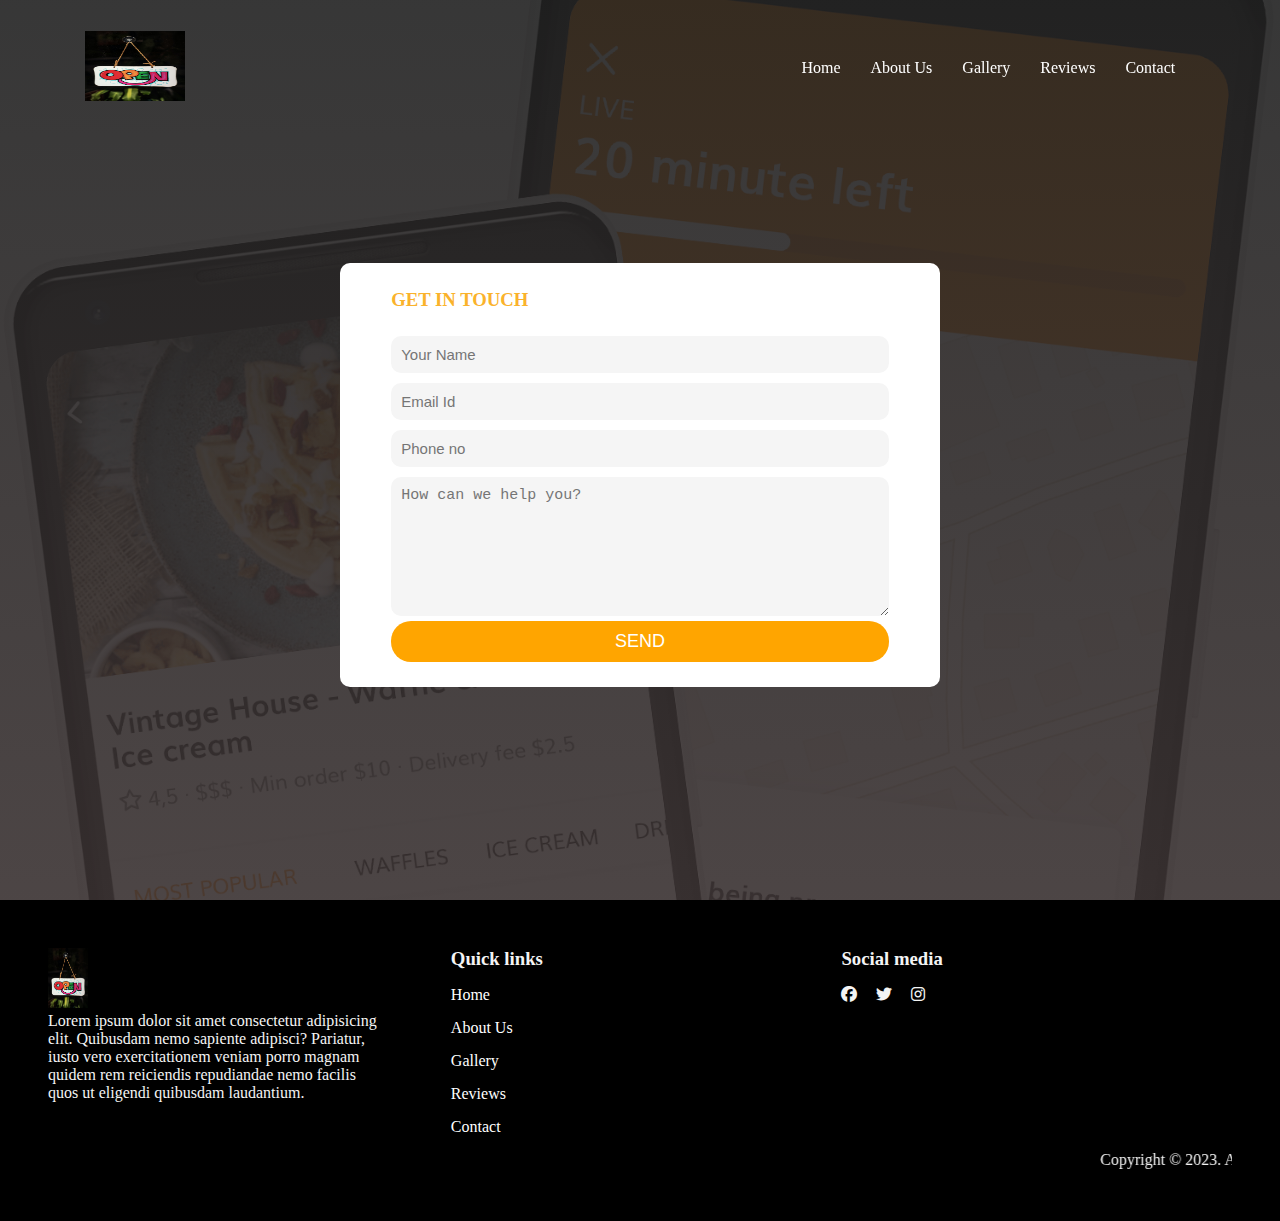
<file: Html/Contact.html>
<!DOCTYPE html>
<html lang="en">
<head>
    <meta charset="UTF-8">
    <meta http-equiv="X-UA-Compatible" content="IE=edge">
    <meta name="viewport" content="width=device-width, initial-scale=1.0">
    <title>Contact | Page</title>

    <!-- Custom Link -->
    <link rel="stylesheet" href="../Css/Contact.css">

    <!-- Nav link -->
    <link rel="stylesheet" href="../Css/nav.css">

    <!-- Font Awesome -->
    <link rel="stylesheet" href="https://cdnjs.cloudflare.com/ajax/libs/font-awesome/6.4.0/css/all.min.css">
</head>
<body>
    <!-- Nav -->
    <nav>
        <div><img src="../image/restaurant logo.jpg" alt="" width="100px" height="70px"></div>
        <ul class="nav-links">
            <li><a href="index.html">Home</a></li>
            <li><a href="About.html">About Us</a></li>
            <li><a href="Gallery.html">Gallery</a></li>
            <li><a href="Review.html">Reviews</a></li>
            <li><a href="#">Contact</a></li>
        </ul>
        <!--Menu-->
        <div class="btn">
            <i class="fa-solid fa-bars"></i>
            <i class="fa-solid fa-xmark" style="display: none;"></i>
        </div>
    </nav>
    <!--Nav end-->

    <div class="container">
        <form action="https://formsubmit.co/oginefepromise@gmail.com" method="post">
            <h3>GET IN TOUCH</h3>
            <input type="text" id="name" name="name" placeholder="Your Name" required> 
            <input type="email" id="email" name="email" placeholder="Email Id" required>
            <input type="text" id="number" name="number" placeholder="Phone no" required>
            <textarea name="msg" id="msg" cols="40" rows="7" name="msg" placeholder="How can we help you?" required></textarea>
            <button type="submit">SEND</button>
        </form>
    </div>

    <!-- Footer -->
    <footer>
        <div class="footer-container">
            <div class="inner-container">
                <img src="../image/restaurant logo.jpg" alt="Logo">
                <p>Lorem ipsum dolor sit amet consectetur adipisicing elit. Quibusdam nemo sapiente adipisci? Pariatur, iusto vero exercitationem veniam porro magnam quidem rem reiciendis repudiandae nemo facilis quos ut eligendi quibusdam laudantium.</p>
            </div>
            <div class="quick-links">
                <h3>Quick links</h3>
                <ul>
                    <li><a href="index.html">Home</a></li>
                    <li><a href="About.html">About Us</a></li>
                    <li><a href="Gallery.html">Gallery</a></li>
                    <li><a href="Review.html">Reviews</a></li>
                    <li><a href="#">Contact</a></li>
                </ul>
            </div>
            <div class="social-media">
                <h3>Social media</h3>
                <p>
                    <i class="fa-brands fa-facebook"></i>
                    <i class="fa-brands fa-twitter"></i>
                    <i class="fa-brands fa-instagram"></i>
                </p>
            </div>
        </div>
        <marquee>Copyright &copy; 2023. All rights reserved.</marquee>
       </footer>

       <!-- Custom JS -->
      <script src="../Javascript/Script.js"></script>
</body>
</html>
</file>
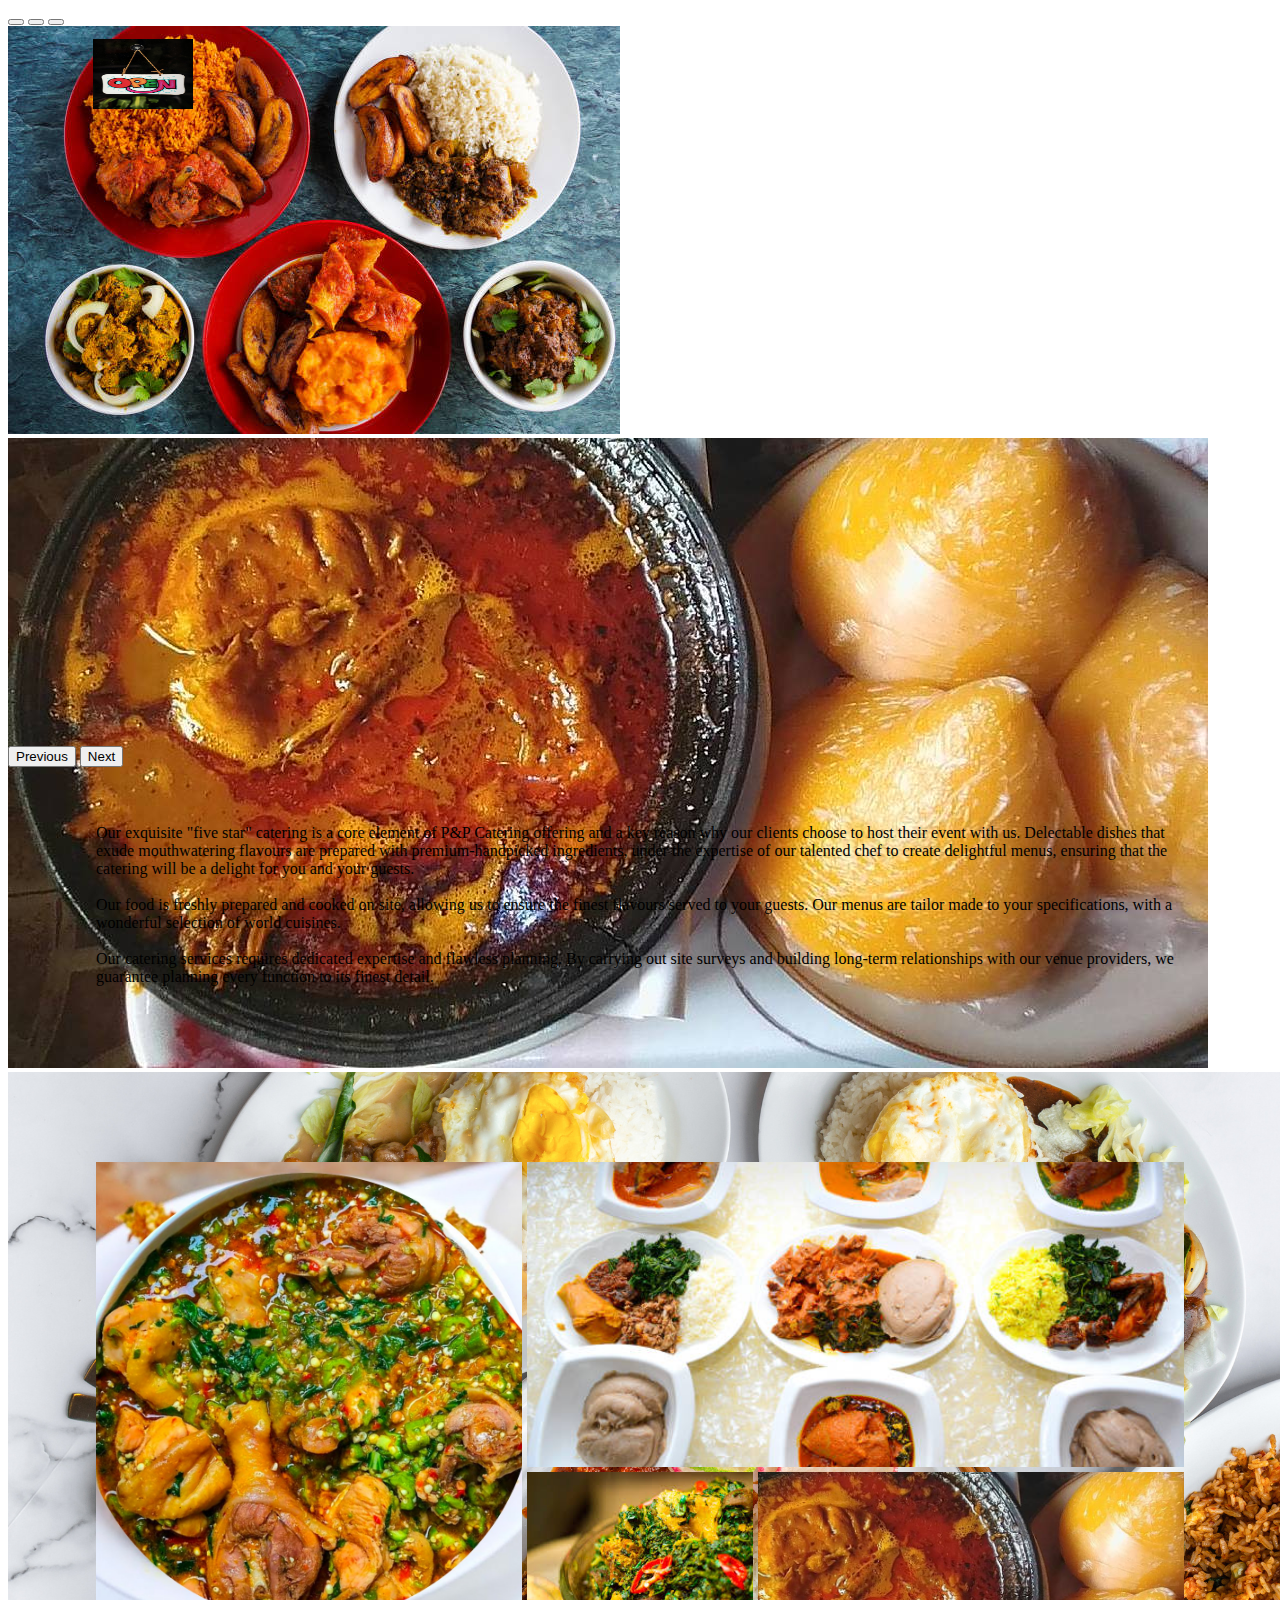
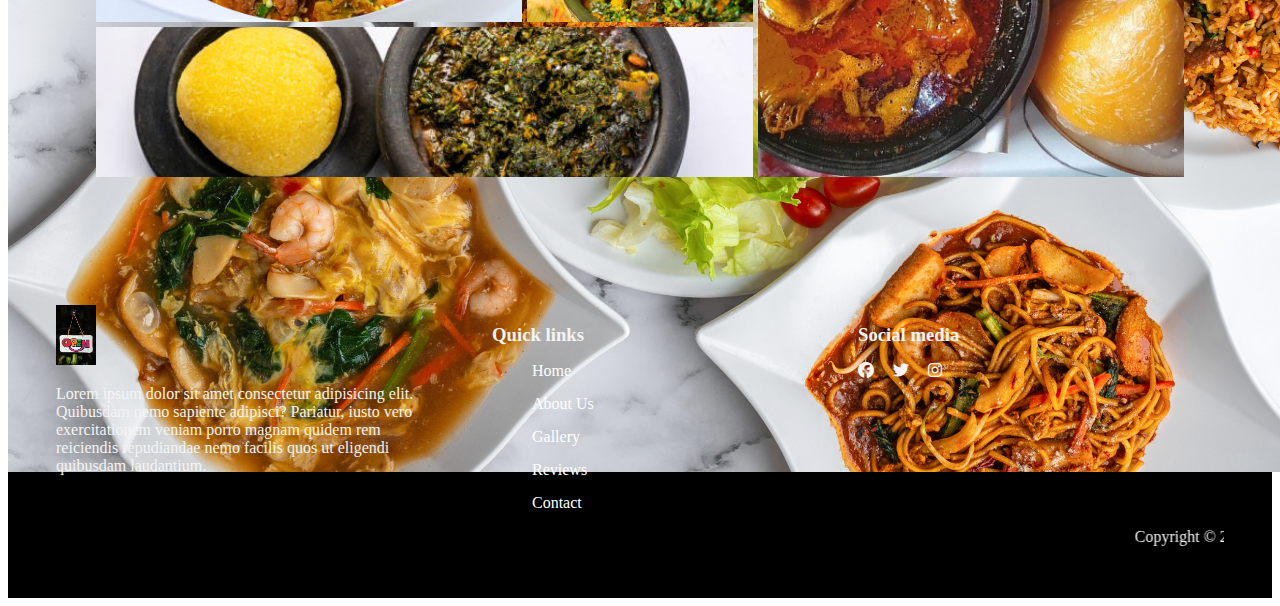
<file: Html/Gallery.html>
<!DOCTYPE html>
<html lang="en">
<head>
    <meta charset="UTF-8">
    <meta name="viewport" content="width=device-width, initial-scale=1.0">
    <title>Gallery | Page</title>
    <!-- Custom Css -->
    <link rel="stylesheet" href="../Css/Gallery.css">

    <!-- Navigation file -->
    <link rel="stylesheet" href="../Css/nav.css">

    <!-- Font Awesome -->
    <link rel="stylesheet" href="https://cdnjs.cloudflare.com/ajax/libs/font-awesome/6.4.0/css/all.min.css">

    <!-- Bootstrap Link -->
    <link href="https://cdn.jsdelivr.net/npm/bootstrap@5.3.0/dist/css/bootstrap.min.css" rel="stylesheet" integrity="sha384-9ndCyUaIbzAi2FUVXJi0CjmCapSmO7SnpJef0486qhLnuZ2cdeRhO02iuK6FUUVM" crossorigin="anonymous">
</head>
<body>
    <!-- Navigation beginning -->
    <nav>
        <div><img src="../image/restaurant logo.jpg" alt="" width="100px" height="70px"></div>
        <ul class="nav-links">
            <li><a href="index.html">Home</a></li>
            <li><a href="About.html">About Us</a>
            <li><a href="#">Gallery</a></li>
            <li><a href="Review.html">Reviews</a></li>
            <li class="a"><a href="Contact.html">Contact</a></li>
        </ul>
        <!--Menu-->
        <div class="btn">
            <i class="fa-solid fa-bars"></i>
            <i class="fa-solid fa-xmark" style="display: none;"></i>
        </div>
    </nav>
    <!-- Navigation end -->

    <!-- Carousel -->
    <div id="carouselExampleIndicators" class="carousel slide" data-bs-ride="carousel">
        <div class="carousel-indicators">
          <button type="button" data-bs-target="#carouselExampleIndicators" data-bs-slide-to="0" class="active" aria-current="true" aria-label="Slide 1"></button>
          <button type="button" data-bs-target="#carouselExampleIndicators" data-bs-slide-to="1" aria-label="Slide 2"></button>
          <button type="button" data-bs-target="#carouselExampleIndicators" data-bs-slide-to="2" aria-label="Slide 3"></button>
        </div>
        <div class="carousel-inner">
          <div class="carousel-item active">
            <img src="../image/variety.jpg" class="d-block w-100" alt="..." >
          </div>
          <div class="carousel-item">
            <img src="../image/banga.jpg" class="d-block w-100" alt="...">
          </div>
          <div class="carousel-item">
            <img src="../image/local-food.png" class="d-block w-100" alt="..." >
          </div>
        </div>
        <button class="carousel-control-prev" type="button" data-bs-target="#carouselExampleIndicators" data-bs-slide="prev">
          <span class="carousel-control-prev-icon" aria-hidden="true"></span>
          <span class="visually-hidden">Previous</span>
        </button>
        <button class="carousel-control-next" type="button" data-bs-target="#carouselExampleIndicators" data-bs-slide="next">
          <span class="carousel-control-next-icon" aria-hidden="true"></span>
          <span class="visually-hidden">Next</span>
        </button>
      </div>
      <!-- Carousel End -->

      <main>
        <section>
            <p>Our exquisite "five star" catering is a core element of P&P Catering offering and a key reason why our clients choose to host their event with us. Delectable dishes that exude mouthwatering flavours are prepared with premium-handpicked ingredients, under the expertise of our talented chef to create delightful menus, ensuring that the catering will be a delight for you and your guests. <br> <br>
            Our food is freshly prepared and cooked on site, allowing us to ensure the finest flavours served to your guests. Our menus are tailor made to your specifications, with a wonderful selection of world cuisines. <br> <br>
            Our catering services requires dedicated expertise and flawless planning. By carrying out site surveys and building long-term relationships with our venue providers, we guarantee planning every function to its finest detail.</p>
        </section>
        <section>
            <div class="grid-container">
                <div class="grid-item item1">
                    <img src="../image/okro-soup.jpeg" alt="">
                </div>
                <div class="grid-item item2">
                    <img src="../image/ewedu1.jpg" alt="">
                </div>
                <div class="grid-item item3">
                    <img src="../image/edikikor.jpg" alt="">
                </div>
                <div class="grid-item item4">
                    <img src="../image/afang.jpg" alt="">
                </div>
                <div class="grid-item item5">
                    <img src="../image/banga.jpg" alt="">
                </div>
            </div>
        </section>
    </main>

    <!-- Footer -->
    <footer>
        <div class="footer-container">
            <div class="inner-container">
                <img src="../image/restaurant logo.jpg" alt="Logo">
                <p>Lorem ipsum dolor sit amet consectetur adipisicing elit. Quibusdam nemo sapiente adipisci? Pariatur, iusto vero exercitationem veniam porro magnam quidem rem reiciendis repudiandae nemo facilis quos ut eligendi quibusdam laudantium.</p>
            </div>
            <div class="quick-links">
                <h3>Quick links</h3>
                <ul>
                    <li><a href="index.html">Home</a></li>
                    <li><a href="About.html">About Us</a></li>
                    <li><a href="#">Gallery</a></li>
                    <li><a href="Review.html">Reviews</a></li>
                    <li><a href="Contact.html">Contact</a></li>
                </ul>
            </div>
            <div class="social-media">
                <h3>Social media</h3>
                <p>
                    <i class="fa-brands fa-facebook"></i>
                    <i class="fa-brands fa-twitter"></i>
                    <i class="fa-brands fa-instagram"></i>
                </p>
            </div>
        </div>
        <marquee>Copyright &copy; 2023. All rights reserved.</marquee>
       </footer>

      <!-- Bootstrap js -->
      <script src="https://cdn.jsdelivr.net/npm/bootstrap@5.3.0/dist/js/bootstrap.bundle.min.js" integrity="sha384-geWF76RCwLtnZ8qwWowPQNguL3RmwHVBC9FhGdlKrxdiJJigb/j/68SIy3Te4Bkz" crossorigin="anonymous"></script>

      <!-- Custom JS -->
      <script src="../Javascript/Script.js"></script>
</body>
</html>
</file>
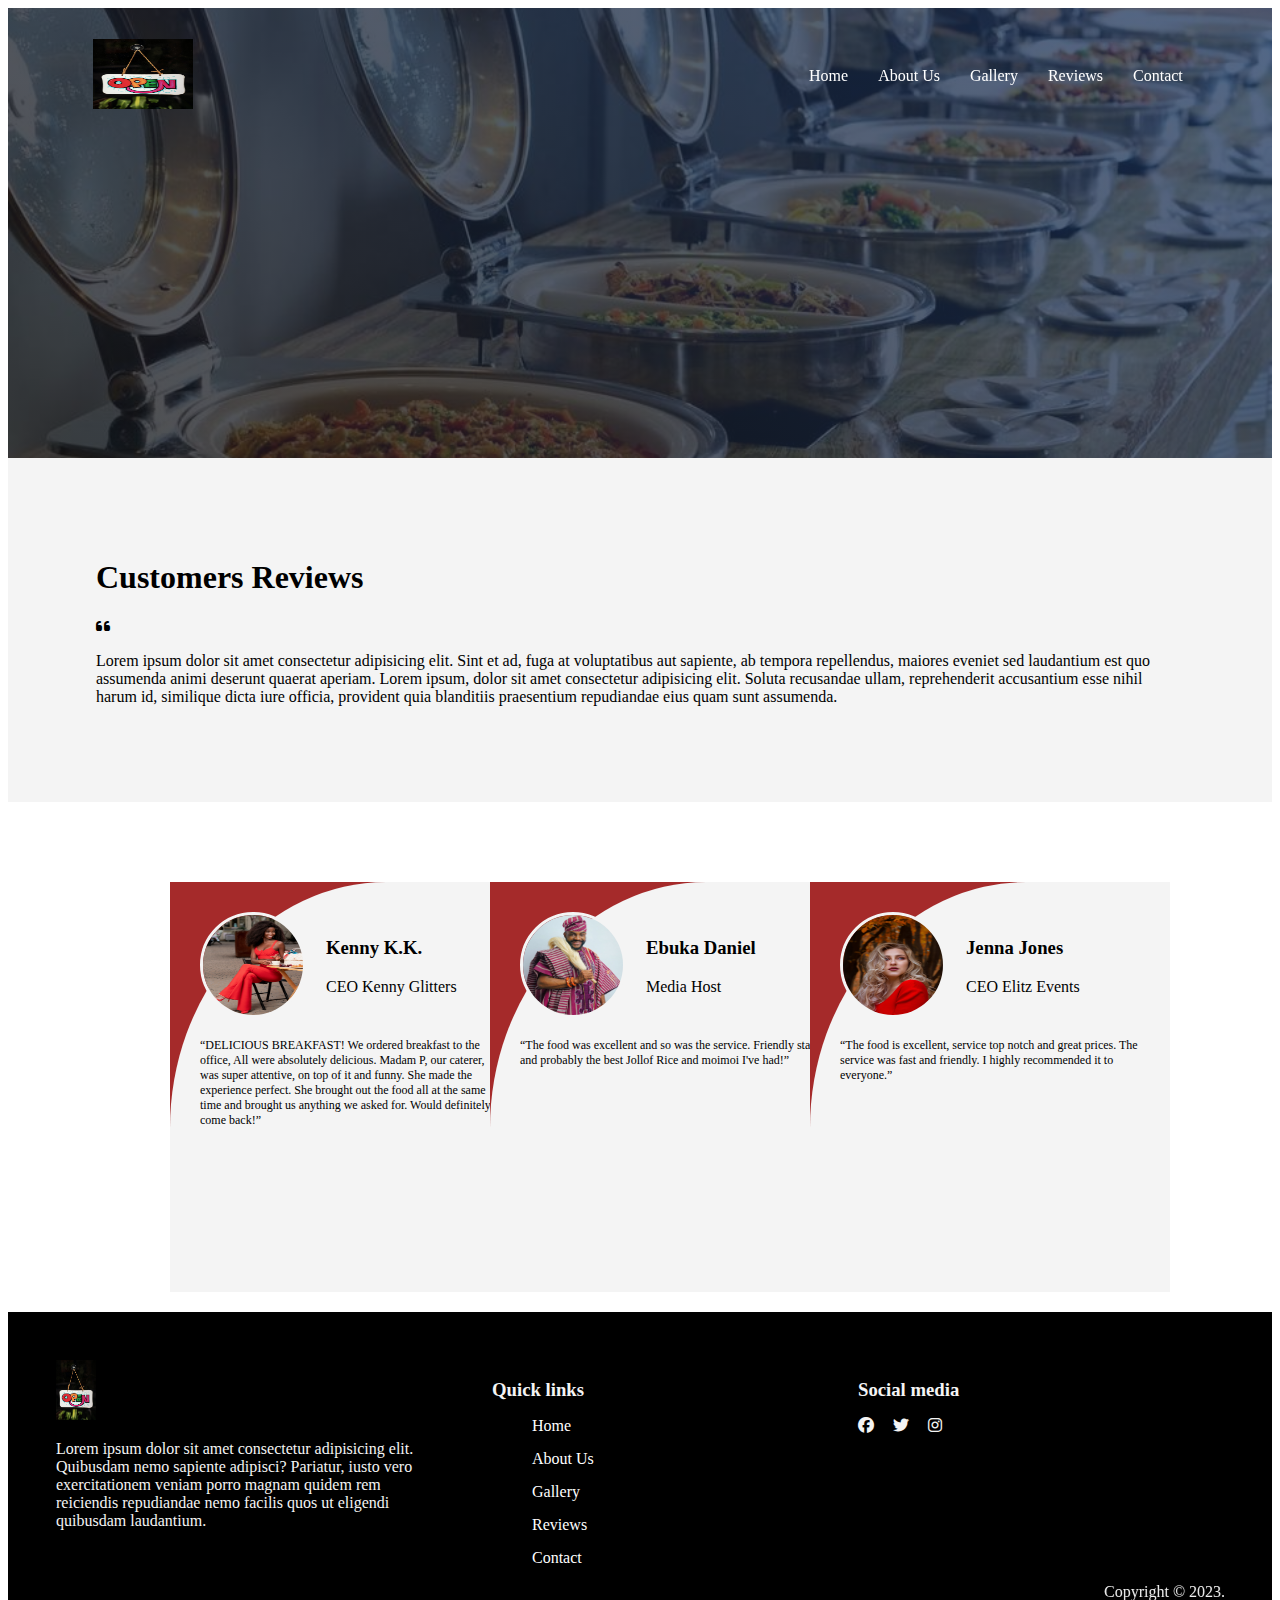
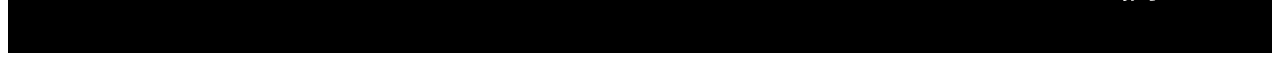
<file: Html/Review.html>
<!DOCTYPE html>
<html lang="en">
<head>
    <meta charset="UTF-8">
    <meta name="viewport" content="width=device-width, initial-scale=1.0">
    <title>Review | Page</title>
    <!-- Custom css -->
    <link rel="stylesheet" href="../Css/Review.css">

    <!-- Navigation file -->
    <link rel="stylesheet" href="../Css/nav.css">

    <!-- Font Awesome -->
    <link rel="stylesheet" href="https://cdnjs.cloudflare.com/ajax/libs/font-awesome/6.4.0/css/all.min.css">

</head>
<body>
    <!-- Navigation beginning -->
    <nav>
        <div><img src="../image/restaurant logo.jpg" alt="" width="100px" height="70px"></div>
        <ul class="nav-links">
            <li><a href="index.html">Home</a></li>
            <li><a href="About.html">About Us</a>
            <li><a href="Gallery.html">Gallery</a></li>
            <li><a href="#">Reviews</a></li>
            <li class="a"><a href="Contact.html">Contact</a></li>
        </ul>
        <!--Menu-->
        <div class="btn">
            <i class="fa-solid fa-bars"></i>
            <i class="fa-solid fa-xmark" style="display: none;"></i>
        </div>
    </nav>
    <!-- Navigation end -->


    <header>
        
    </header>

    <!-- Main -->
    <main>
        <section>
          <h1>Customers Reviews</h1>
          <i class="fa-solid fa-quote-left"></i>
          <p>Lorem ipsum dolor sit amet consectetur adipisicing elit. Sint et ad, fuga at voluptatibus aut sapiente, ab tempora repellendus, maiores eveniet sed laudantium est quo assumenda animi deserunt quaerat aperiam. Lorem ipsum, dolor sit amet consectetur adipisicing elit. Soluta recusandae ullam, reprehenderit accusantium esse nihil harum id, similique dicta iure officia, provident quia blanditiis praesentium repudiandae eius quam sunt assumenda.</p>
        </section>
        <!--Reviews-->
        <section class="slide-container">
         <div class="swiper mySwiper">
          <div class="swiper-wrapper">
            <!--=== Review 1 ===-->
         <div class="card-container swiper-slide">
           <div class="card-content">
             <div class="card-image">
               <img src="../image/Ladyeating.jpg" alt="1 photo">
               <div class="card-name">
                 <h3>Kenny K.K.</h3>
                 <p>CEO Kenny Glitters</p>
               </div>
             </div>
             <p>“DELICIOUS BREAKFAST! We ordered breakfast to the office, All were absolutely delicious. Madam P, our caterer, was super attentive, on top of it and funny. She made the experience perfect. She brought out the food all at the same time and brought us anything we asked for. Would definitely come back!”</p>
           </div>
         </div>
         <!--=== Review 2 ===-->
         <div class="card-container swiper-slide">
           <div class="card-content">
             <div class="card-image">
               <img src="../image/Yoruba man.jpg" alt="2 photo">
               <div class="card-name">
                 <h3>Ebuka Daniel</h3>
                 <p>Media Host</p>
               </div>
             </div>
             <p>“The food was excellent and so was the service. Friendly staff and probably the best Jollof Rice and moimoi I've had!”</p>
           </div>
         </div>
         <!--=== Review 3 ===-->
         <div class="card-container swiper-slide">
           <div class="card-content">
             <div class="card-image">
               <img src="../image/Ladyeating2.jpg" alt="3 photo">
               <div class="card-name">
                 <h3>Jenna Jones</h3>
                 <p>CEO Elitz Events</p>
               </div>
             </div>
             <p>“The food is excellent, service top notch and great prices. The service was fast and friendly. I highly recommended it to everyone.”</p>
           </div>
         </div>
        </div>
        <!-- <div class="swiper-button-next"></div>
        <div class="swiper-button-prev"></div>
        <div class="swiper-pagination"></div> -->
         </div>
        </section>
      </main>
      <!--=== Main End ===-->

       <!-- Footer -->
    <footer>
        <div class="footer-container">
            <div class="inner-container">
                <img src="../image/restaurant logo.jpg" alt="Logo">
                <p>Lorem ipsum dolor sit amet consectetur adipisicing elit. Quibusdam nemo sapiente adipisci? Pariatur, iusto vero exercitationem veniam porro magnam quidem rem reiciendis repudiandae nemo facilis quos ut eligendi quibusdam laudantium.</p>
            </div>
            <div class="quick-links">
                <h3>Quick links</h3>
                <ul>
                    <li><a href="index.html">Home</a></li>
                    <li><a href="About.html">About Us</a></li>
                    <li><a href="Gallery.html">Gallery</a></li>
                    <li><a href="#">Reviews</a></li>
                    <li><a href="Contact.html">Contact</a></li>
                </ul>
            </div>
            <div class="social-media">
                <h3>Social media</h3>
                <p>
                    <i class="fa-brands fa-facebook"></i>
                    <i class="fa-brands fa-twitter"></i>
                    <i class="fa-brands fa-instagram"></i>
                </p>
            </div>
        </div>
        <marquee>Copyright &copy; 2023. All rights reserved.</marquee>
       </footer>


    <!-- Custom JS -->
    <script src="../Javascript/Script.js"></script>
</body>
</html>
</file>
<file: Css/Contact.css>
*{
    margin: 0;
    padding: 0;
    box-sizing: border-box;
}
/* linear-gradient(to bottom, rgba(33, 33, 33, 0.9), rgba(98, 88, 88, 0.9)), */
.container{
    width: 100%;
    height: 100vh;
    background-image: linear-gradient(to bottom, rgba(33, 33, 33, 0.9), rgba(57, 49, 49, 0.9)),
    url('../image/phone3.png');
    background-repeat: no-repeat;
    background-size: cover;
    background-position: center;
    /* filter: brightness(20%); */
    /* opacity: 50%; */
    /* overflow: hidden; */ 
    display: flex;
    justify-content: center;
    align-items: center;
}
form{
    background-color: #fff;
    display: flex;
    flex-direction: column;
    padding: 2vw 4vw;
    width: 90%;
    max-width: 600px;
    border-radius: 10px;
    margin-top: 50px;
}
form h3{
    color: rgb(250, 178, 43);
    font-weight: 800;
    margin-bottom: 20px;
}
form input, form textarea{
    border: 0;
    outline: none;
    padding: 10px;
    margin: 5px 0;
    background-color: #f5f5f5;
    font-size: 15px;
    border-radius: 10px;
}
form button{
    padding: 10px;
    background-color: orange;
    color: #fff;
    border: 0;
    outline: none;
    border-radius: 20px;
    font-size: 18px;
    cursor: pointer;
}
</file>
<file: Css/nav.css>
nav{
    /* background-color: antiquewhite; */
    position: fixed;
    z-index: 1000;
    width: 100%;
    height: 15vh;
    display: flex;
    align-items: center;
    justify-content: space-between;
    padding: 0 5.3rem;
    font-weight: 300;
}
nav .logo img{
    width: 50px;
}
 
nav .btn{
    display: none;
    color: white;
    font-size: 2rem;
    cursor: pointer;
}
 
nav ul{
    list-style: none;
    display: flex;
}
 
nav ul li{
    margin: 0 10px;
}
 
nav ul a{
    color: white;
    text-decoration: none;
    margin-right: 10px;
}
nav ul .a a{
    margin-right: 180px;
}
 
nav ul a:hover{
    color: orangered;
}

/*Footer*/
footer{
    padding: 3rem 3rem;
    background-color: black;
    color: #f4f4f4;
    font-weight: 300;
}

footer .footer-container{
    display: flex;
    justify-content: space-between;
}

footer .footer-container > div{
    width: 40%;
}

footer .inner-container{
    padding-right: 70px;
}

footer img{
    width: 40px;
}

footer h3{
    margin-bottom: 1rem;
}

footer ul{
    list-style: none;
}

footer ul li{
    margin-bottom: 15px;
}

footer ul li a{
    color: white;
    text-decoration: none;
}

footer ul li a:hover, footer .social-media p i:hover{
    color: orangered;
}

footer .social-media p i{
    margin-right: 15px;
}

footer > p{
    text-align: center;
    margin-top: 2rem;
    border-top: 1px solid #f4f4f4;
    padding-top: 2rem;
}

/* @media screen and (max-width: 496px){
    .readmore-div{
    margin-left: 8rem;
    }
    nav .anchor{
        display: block;
        
    }
    a:hover{
        background: none;
        color: rgb(247, 29, 102);
    }
     nav a{
        position: fixed;
        width: 100%;
        height: 100vh;
        top: 80px;
        left: -100%;
        text-align: center;
        transition: all .5s;
    }
    .fa-bars{
        display: block;
    }
} */

/*Tablet View*/
@media screen and (max-width:800px) {
    nav{
        padding:2.5rem;
        background-color: black;
        align-items: flex-start;
    }

    nav .logo img{
        width: 35px;
     }

    .nav-links{
        display: none;
        flex-direction: column;
        position: absolute;
        right: 0;
        top: 94px;
        background-color: black;
    }

    .nav-links li{
        margin: 10px;
    }

    .openMenu{
        display: flex;
    }

    nav .btn{
        display: flex;
        z-index: 1200;
    }

    /*Footer*/
    footer{
        padding: 5rem 2.5rem;
    }
}

/*Mobile View*/
@media screen and (max-width:460px) {
    
    /*Footer*/
    footer .container{
       flex-direction: column;
    }
   
    footer .container > div{
       width: 100%;
   }
   
   footer .container h3{
       margin-top: 1.5rem;
   }
   
   footer .inner-container{
       padding-right: 0;
   }
   
}
</file>
<file: Css/Gallery.css>
.carousel, .carousel-inner, .carousel-item{
    max-height:80vh ;
   
}
section{
    padding: 5rem 5.5rem;
}
.grid-container{
    display: grid;
    background-color: white;
    grid-template-columns: auto auto auto;
    /* grid-template-rows: 150px 150px 150px 150px; */
    grid-template-rows: repeat(4, 150px);
    gap: 5px;
}

.grid-item{
    background-repeat: no-repeat;
    background-size: cover;
    background-position: center center;
    overflow: hidden;
}

.grid-item img{
    transition: transform .5s ease;
    object-fit: cover;
    width: 100%;
    height: 100%;
}

.grid-item:hover img{
    transform: scale(1.5);
}

.item1{
    grid-row-start:1;
    grid-row-end: 4;
}

.item2{
    grid-column-start:2;
    grid-column-end: 4;
    grid-row-start: 1;
    grid-row-end: 3;
}

.item4{
    grid-row-start: 4;
    grid-row-end: 5;
    grid-column-start:1;
    grid-column-end: 3;
    /* margin-right: 10px; */
}

.item5{
    grid-row-start: 3;
    grid-row-end: 5;
}

@media screen and (max-width: 800px) {
    section{
        padding: 5rem 2.5rem;
    }
}
</file>
<file: Css/Review.css>
header{
    background-image:
    linear-gradient(45deg,
      rgba(21, 20, 20, 0.75),
      rgba(28, 53, 95, 0.75)), url('../image/cateringdish.jpeg');
    background-repeat: repeat;
    background-size: cover;
    height: 50vh;
    background-position-y: 45%;
}
main section{
    padding: 5rem 5.5rem;
}

main section:first-child{
    background-color: #f4f4f4;
}

main .swiper-wrapper{
    display: flex;
    justify-content: center;
    flex-wrap: wrap;
    gap: 20px;
}

main .card-container{
    background-color: brown;
    width: 300px;
    height: 350px;
}

main .card-container .card-content{
    background-color: #f4f4f4;
    padding: 30px;
    width: 100%;
    height: 100%;
    border-top-left-radius: 60%;
}

main .card-container .card-content .card-image{
    display: flex;
    align-items: center;
}

main .card-container .card-content .card-image img{
    width: 100px;
    height: 100px;
    border-radius: 50%;
    border: 3px solid #f4f4f4;
    margin-right: 20px;
    /* object-fit: cover; */
}

main .card-container .card-content > p{
  font-size: 12px;
  margin-top: 20px;
}
</file>
